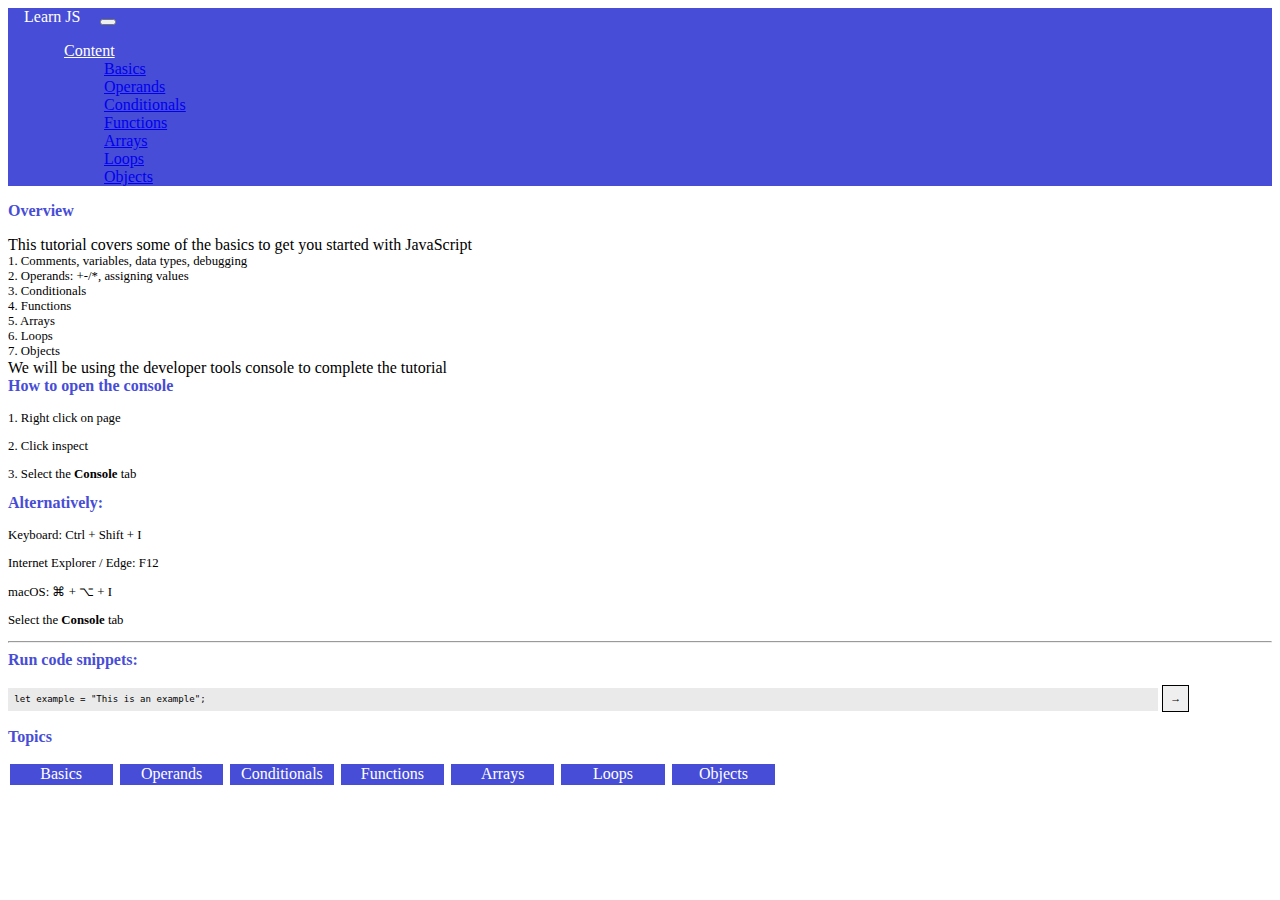
<file: index.html>
<!DOCTYPE html>
<html>

<head>
    <link href="https://cdn.jsdelivr.net/npm/bootstrap@5.2.0-beta1/dist/css/bootstrap.min.css" rel="stylesheet"
        integrity="sha384-0evHe/X+R7YkIZDRvuzKMRqM+OrBnVFBL6DOitfPri4tjfHxaWutUpFmBp4vmVor" crossorigin="anonymous">

    <link rel="stylesheet" href="css/mainstyle.css">
    <title>Learn JS</title>
</head>

<body>
    <nav class="navbar navbar-expand-sm" id="nav">
        <div class="container-fluid p-0">
            <a href="index.html" id="nav-title-link">
                Learn JS
            </a>
            <button class="navbar-toggler" type="button" data-bs-toggle="collapse" data-bs-target="#navbarNavDropdown"
                aria-controls="navbarNavDropdown" aria-expanded="false" aria-label="Toggle navigation">
                <span class="navbar-toggler-icon"></span>
            </button>
            <div class="collapse navbar-collapse" id="navbarNavDropdown">
                <ul class="navbar-nav">
                    <li class="nav-item dropdown">
                        <a class="nav-link dropdown-toggle" href="#" id="navbarDropdownMenuLink" role="button"
                            data-bs-toggle="dropdown" aria-expanded="false">
                            Content
                        </a>
                        <ul class="dropdown-menu" aria-labelledby="navbarDropdownMenuLink">
                            <li><a href="tasks/basics.html" class="dropdown-item">Basics</a></li>
                            <li><a href="tasks/operations.html" class="dropdown-item">Operands</a></li>
                            <li><a href="tasks/conditionals.html" class="dropdown-item">Conditionals</a></li>
                            <li><a href="tasks/functions.html" class="dropdown-item">Functions</a></li>
                            <li><a href="tasks/arrays.html" class="dropdown-item">Arrays</a></li>
                            <li><a href="tasks/loops.html" class="dropdown-item">Loops</a></li>
                            <li><a href="tasks/objects.html" class="dropdown-item">Objects</a></li>
                        </ul>
                    </li>
                </ul>
            </div>
        </div>
    </nav>

    <div class="container-fluid">
        <div class="row">
            <div class="col-sm-6">
                <div class="cont-title-header">Overview</div>
                <div class="mb-1">This tutorial covers some of the basics to get you started with JavaScript</div>
                <div class="intro">
                    <div> 1. Comments, variables, data types, debugging</div>
                    <div> 2. Operands: +-/*, assigning values</div>
                    <div> 3. Conditionals</div>
                    <div> 4. Functions</div>
                    <div> 5. Arrays</div>
                    <div> 6. Loops</div>
                    <div> 7. Objects</div>
                </div>
                <div class="mt-4">
                    We will be using the developer tools console to complete the tutorial
                </div>
            </div>
            <div class="col-sm-6">
                <div class="cont-title-header">How to open the console</div>
                <div class="intro">
                    <p>1. Right click on page</p>
                    <p>2. Click inspect</p>
                    <p>3. Select the <b>Console</b> tab</p>
                </div>
                <div class="cont-title-header">Alternatively:</div>
                <div class="intro">
                    <p>Keyboard: Ctrl + Shift + I </p>
                    <p>Internet Explorer / Edge: F12</p>
                    <p>macOS: ⌘ + ⌥ + I</p>
                    <p>Select the <b>Console</b> tab</p>
                </div>

                <hr />

                <div class="cont-title-header">Run code snippets:</div>

                <div class="code-container">
                    <code>let example = "This is an example";</code>
                    <button class="run-button"
                        onclick="let example = 'This is an example'; console.log(example)">&#x2192;</button>
                </div>
            </div>
        </div>
        <div class="row">
            <div class="col-sm-6">
                <div class="cont-title-header mt-5">Topics</div>
                <a href="tasks/basics.html" class="link-ref">Basics</a>
                <a href="tasks/operations.html" class="link-ref">Operands</a>
                <a href="tasks/conditionals.html" class="link-ref">Conditionals</a>
                <a href="tasks/functions.html" class="link-ref">Functions</a>
                <a href="tasks/arrays.html" class="link-ref">Arrays</a>
                <a href="tasks/loops.html" class="link-ref">Loops</a>
                <a href="tasks/objects.html" class="link-ref">Objects</a>
            </div>


        </div>
    </div>




    <script src="https://cdn.jsdelivr.net/npm/bootstrap@5.2.0-beta1/dist/js/bootstrap.bundle.min.js"
        integrity="sha384-pprn3073KE6tl6bjs2QrFaJGz5/SUsLqktiwsUTF55Jfv3qYSDhgCecCxMW52nD2"
        crossorigin="anonymous"></script>
</body>

</html>
</file>
<file: css/mainstyle.css>
/** DEFAULTS **/
* {
    list-style-type: none;

}

.row {
    margin-bottom: 1em;
}


/** NAV **/
#nav {
    background-color: #474dd6;
    padding-left: 1em;
    margin-bottom: 1em;
}

#nav #nav-title-link {
    color: white;
    text-decoration: none;
    margin-right: 1em;
}

.nav-link {
    color: white;
}


/** CODE SECTIONS **/

.run-button {
    border: 1px solid black;
    padding: 0.6em;
    font-size: 0.7em;

}

.run-button:hover {
    opacity: 0.5;
}


.code-container {
    margin-bottom: 1em;
}



#question-title,
#guide-title {
    font-size: 0.9em;
    color: white;
    background-color: #474dd6;
    padding: 0.5em;
}

#question-question,
#question-guide {
    padding: 0.5em;
    background-color: #fff7e8;
}



.link-ref {
    color: white;
    text-decoration: none;
    background-color: #474dd6;
    padding: 0.1em;
    display: inline-block;
    width: 100px;
    margin: 0.1em;
    text-align: center;

}


.link-ref:hover,
#nav-title-link:hover,
.nav-link:hover,
.nav-link:focus {
    color: #f2b441 !important;
}




.cont-title-header {
    margin-bottom: 1em;
    color: #474dd6;
    font-weight: bold;
}



code {
    display: inline-block;
    background-color: rgb(234, 234, 234);
    padding: 0.7em;
    font-size: 0.7em;
    min-width: 90%;
}



pre {
    font-size: 0.7rem;
    margin: 0;
}


.cont-title-header-task {
    margin-bottom: 1em;
    color: #f2b441;
    font-weight: bold;
}


.template-tutorial {
    min-height: 80vh !important;
}




/* General text */
.intro {
    font-size: 0.8em;
}

#tutorial-1,
#tutorial-2,
#tutorial-3,
#tutorial-4,
#tutorial-5 {
    min-height: 80vh;
}








/**

TOP TIP SECTION
*/



.top-tip-title {
    font-size: 1em;
    font-weight: bold;
    color: #e33d59;
    margin-top: 1em;
    border-bottom: 2px solid #e33d59;
}

.top-tip-description {
    font-size: 0.8em;
    padding: 1em;
    background-color: #fff7e8;

}
</file>
